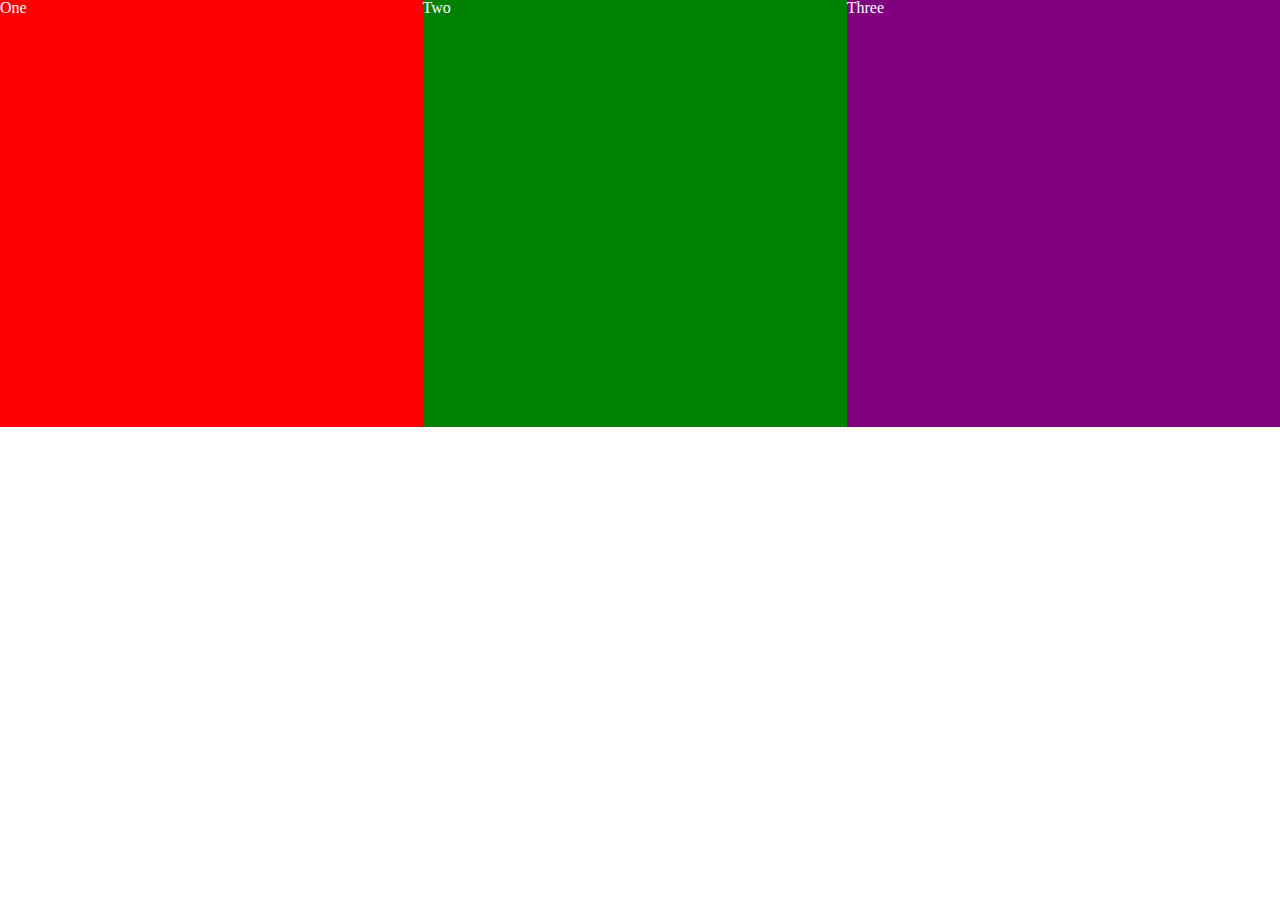
<file: pp-03/index.html>
<!DOCTYPE html>
<html lang="en">
  <head>
    <title>Production Problem 03: CSS Flexbox</title>
    <meta charset="utf-8" />
    <meta name="viewport" content="width=device-width,initial-scale=1.0,shrink-to-fit=no" />
    <link rel="stylesheet" media="screen" href="screen.css" />
  </head>
  <body>
    <main id="content">
      <section id="three">
        <h2>Three</h2>
      </section>
      <section id="two">
        <h2>Two</h2>
      </section>
      <section id="one">
        <h2>One</h2>
      </section>
    </main>
  </body>
</html>
</file>
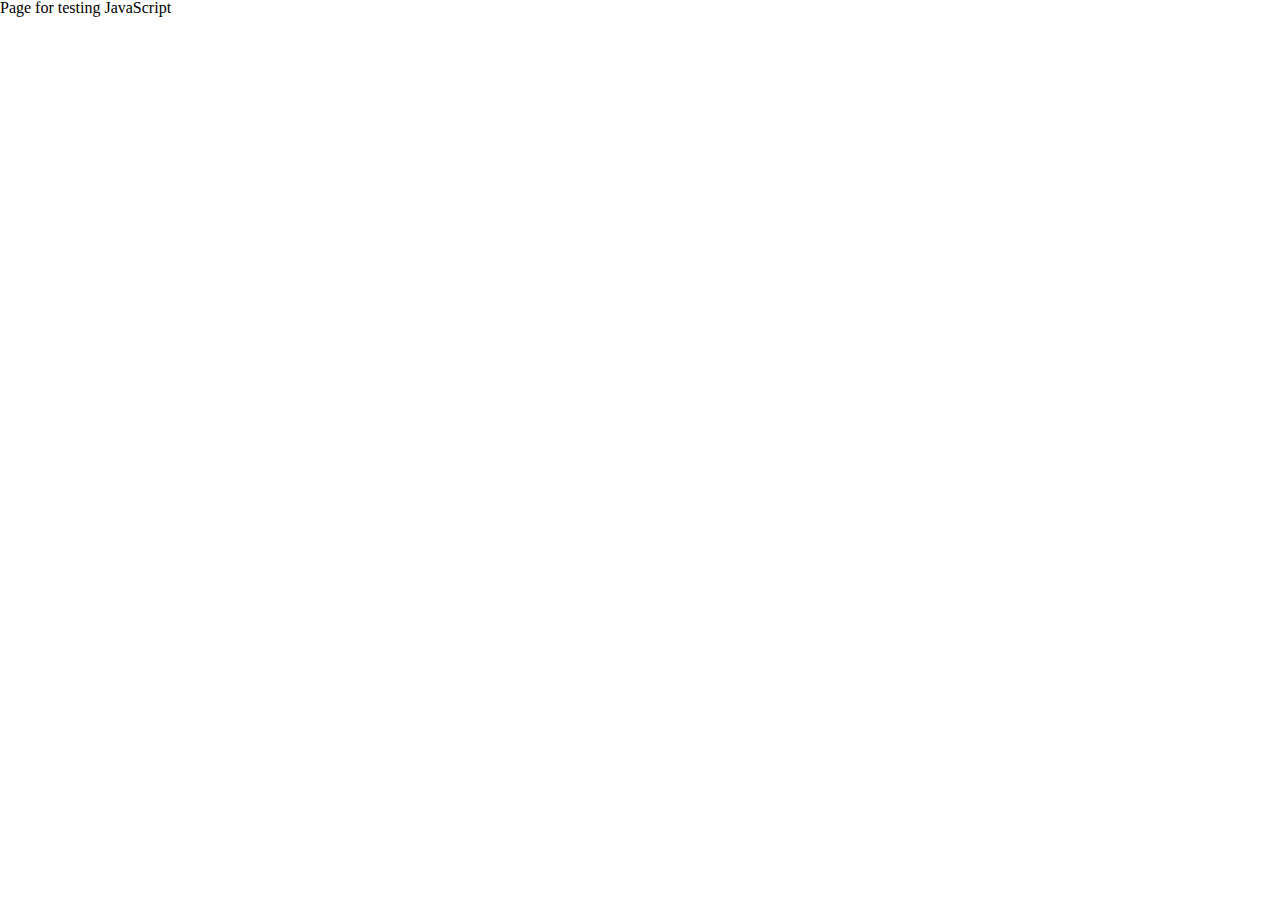
<file: pp-04/index.html>
<!DOCTYPE html>
<html lang="en" class="nojs">
<head>
  <title>JavaScript</title>
  <meta charset="utf-8" />
  <meta name="viewport" content="width=device-width,initial-scale=1.0,shrink-to-fit=no" />
  <link rel="stylesheet" media="screen" href="css/screen.css" /></head>
<body>
  <pre id="output">Page for testing JavaScript</pre>
  <script src="https://ajax.googleapis.com/ajax/libs/jquery/3.1.1/jquery.min.js"></script>
  <script src="site.js"></script>
</body>
</html>
</file>
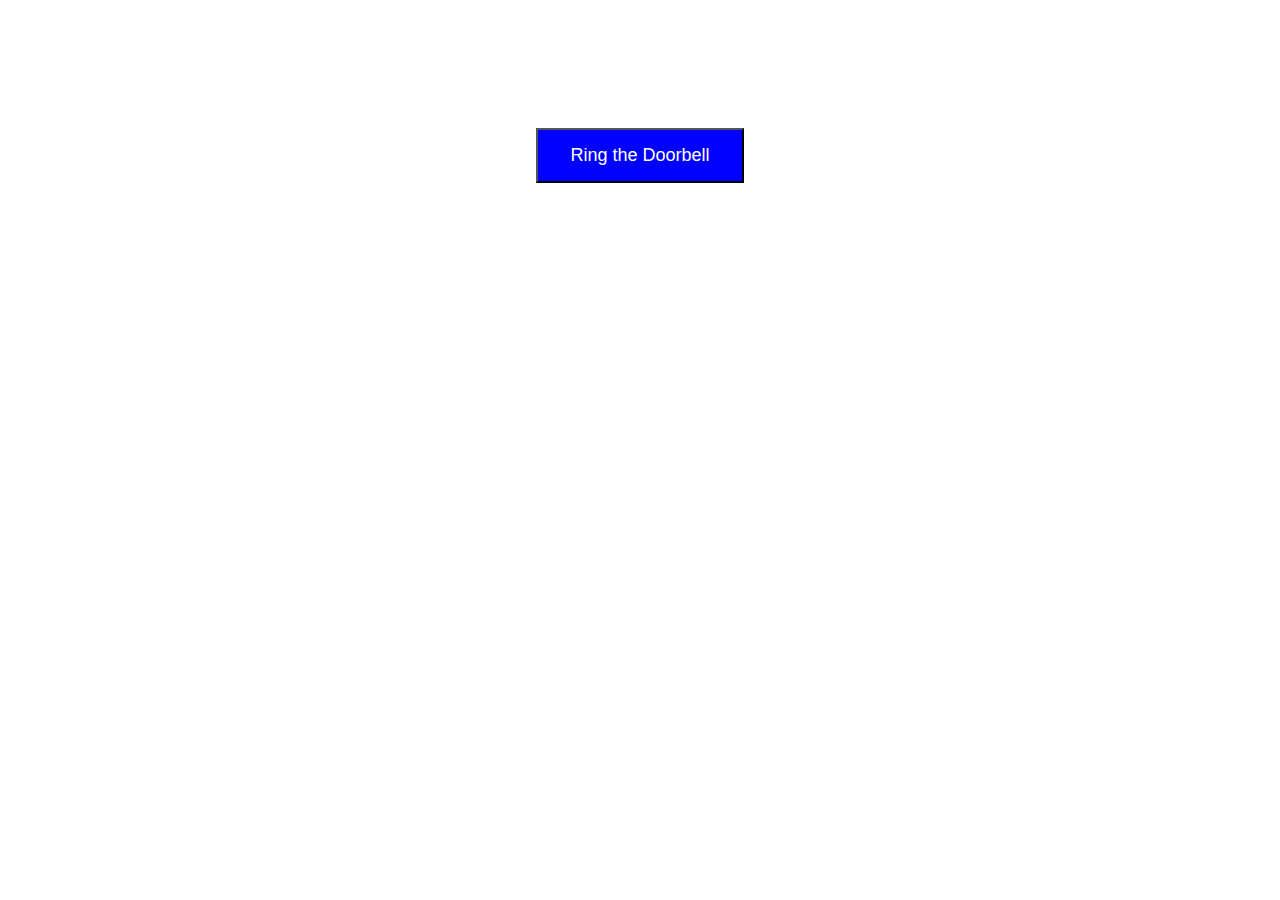
<file: pp-05/index.html>
<!DOCTYPE html>
<html lang="en" class="no-js">

<head>
  <title>Unobtrusive JavaScript</title>
  <meta charset="utf-8" />
  <meta name="viewport" content="width=device-width,initial-scale=1.0,shrink-to-fit=no" />
  <link rel="stylesheet" media="screen" href="css/screen.css" />
</head>

<body>
  <main class="noJS">
    <noscript>
    <p>Your browser does not support the audio element.</p>
    <p>Click <a href="media/doorbell.mp3">here</a> for the MP3</p>
  </noscript>
  </main>
  <!-- JavaScript Enabled -->
    <button id="doorbell">Ring the Doorbell</button>

    <!-- Scripts -->
    <script src="https://ajax.googleapis.com/ajax/libs/jquery/3.1.1/jquery.min.js"></script>
    <script src="site.js"></script>
</body>

</html>
</file>
<file: pp-03/screen.css>
/* http://meyerweb.com/eric/tools/css/reset/
   v2.0 | 20110126
   License: none (public domain)
*/
/* stylelint-disable */
/* Keep reset CSS to one minified line */
a,abbr,acronym,address,applet,article,aside,audio,b,big,blockquote,body,canvas,caption,center,cite,code,dd,del,details,dfn,div,dl,dt,em,embed,fieldset,figcaption,figure,footer,form,h1,h2,h3,h4,h5,h6,header,hgroup,html,i,iframe,img,ins,kbd,label,legend,li,mark,menu,nav,object,ol,output,p,pre,q,ruby,s,samp,section,small,span,strike,strong,sub,summary,sup,table,tbody,td,tfoot,th,thead,time,tr,tt,u,ul,var,video{margin:0;padding:0;border:0;font:inherit;vertical-align:baseline}article,aside,details,figcaption,figure,footer,header,hgroup,main,menu,nav,section{display:block}body{line-height:1}ol,ul{list-style:none}blockquote,q{quotes:none}blockquote:after,blockquote:before,q:after,q:before{content:'';content:none}table{border-collapse:collapse;border-spacing:0}
/* stylelint-enable */

/* ===== BASE STYLES ===== */

/* ==== MODULAR STYLES === */
#three,
#two,
#one {
  color: white;
}
#three {
  background-color: purple;
}
#two {
  background-color: green;
}
#one {
  background-color: red;
}


/* ==== LAYOUT STYLES ==== */
#content {
  display: flex;
  flex-flow: row wrap;
}

#three,
#two,
#one {
flex: 1 100%;
  height: 100vw;
}

#three {
order: 3;
}

#two {
order: 2;
}

#one {
order: 1;
}

@media screen and (min-width: 600px) {
    #one, #two{
      flex: 1 auto;
      height: 50vw;
      }

}

@media screen and (min-width: 800px) {
  #one, #two, #three{
    height: 33.333vw;
  }
  #three{
    flex: 1 auto;
  }
}
</file>
<file: pp-04/css/screen.css>
/* http://meyerweb.com/eric/tools/css/reset/
   v2.0 | 20110126
   License: none (public domain)
*/
/* stylelint-disable*/
a,abbr,acronym,address,applet,article,aside,audio,b,big,blockquote,body,canvas,caption,center,cite,code,dd,del,details,dfn,div,dl,dt,em,embed,fieldset,figcaption,figure,footer,form,h1,h2,h3,h4,h5,h6,header,hgroup,html,i,iframe,img,ins,kbd,label,legend,li,mark,menu,nav,object,ol,output,p,pre,q,ruby,s,samp,section,small,span,strike,strong,sub,summary,sup,table,tbody,td,tfoot,th,thead,time,tr,tt,u,ul,var,video{margin:0;padding:0;border:0;font:inherit;vertical-align:baseline}article,aside,details,figcaption,figure,footer,header,hgroup,main,menu,nav,section{display:block}html{line-height:1}body{line-height:inherit}ol,ul{list-style:none}blockquote,q{quotes:none}blockquote:after,blockquote:before,q:after,q:before{content:'';content:none}table{border-collapse:collapse;border-spacing:0}
/* stylelint-enable */

/* ===== BASE STYLES ===== */


img {
  display: block;
  max-width: 100%;
}

/* ===== LAYOUT STYLES ===== */


/* ===== MODULAR STYLES ===== */


/* ===== STATE STYLES ===== */
</file>
<file: pp-05/css/screen.css>
/* http://meyerweb.com/eric/tools/css/reset/
   v2.0 | 20110126
   License: none (public domain)
*/
/* stylelint-disable*/
a,abbr,acronym,address,applet,article,aside,audio,b,big,blockquote,body,canvas,caption,center,cite,code,dd,del,details,dfn,div,dl,dt,em,embed,fieldset,figcaption,figure,footer,form,h1,h2,h3,h4,h5,h6,header,hgroup,html,i,iframe,img,ins,kbd,label,legend,li,mark,menu,nav,object,ol,output,p,pre,q,ruby,s,samp,section,small,span,strike,strong,sub,summary,sup,table,tbody,td,tfoot,th,thead,time,tr,tt,u,ul,var,video{margin:0;padding:0;border:0;font:inherit;vertical-align:baseline}article,aside,details,figcaption,figure,footer,header,hgroup,main,menu,nav,section{display:block}html{line-height:1}body{line-height:inherit}ol,ul{list-style:none}blockquote,q{quotes:none}blockquote:after,blockquote:before,q:after,q:before{content:'';content:none}table{border-collapse:collapse;border-spacing:0}
/* stylelint-enable */

/* ===== BASE STYLES ===== */

img {
  display: block;
  max-width: 100%;
}

body {
  text-align: center;
  padding: 10%;
}
audio {
  cursor: pointer;
}

/* ===== LAYOUT STYLES ===== */
#doorbell {
    background-color: blue;
    color: white;
    padding: 15px 32px;
    text-align: center;
    text-decoration: none;
    display: inline-block;
    font-size: 18px;
    cursor: pointer;
}
</file>
